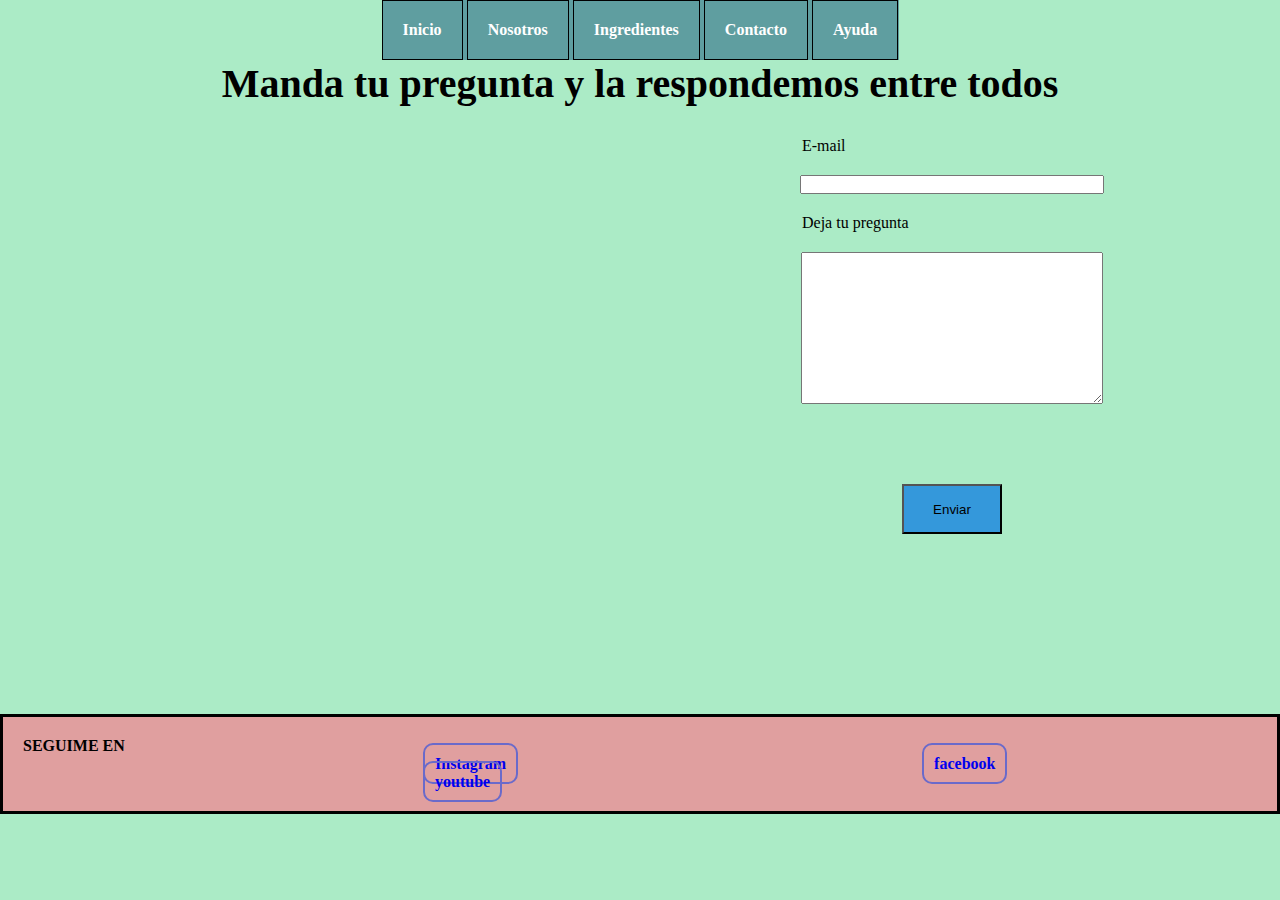
<file: paginas/ayuda.html>
<!DOCTYPE html>
<html lang="en">
<head>
    <meta charset="UTF-8">
    <meta http-equiv="X-UA-Compatible" content="IE=edge">
    <meta name="viewport" content="width=device-width, initial-scale=1.0">
    <title>Document</title>
    <link rel="stylesheet" href="../css-style/style.css">
</head>
<body id="color_de_ayuda">
<!-- inicio de barra de herramientas -->
<header> 
    <nav>
        <ul id="barra_de_herramientas">
            <li class="menu_lista"><a class="menu_link" href="../index.html"><strong>Inicio</strong></a></li>
            <li class="menu_lista"><a class="menu_link" href="../paginas/nosotros.html"><strong>Nosotros</strong></a></li>
            <li class="menu_lista"><a class="menu_link" href="../paginas/ingredientes.html"><strong>Ingredientes</strong></a></li>
            <li class="menu_lista"><a class="menu_link" href="../paginas/contacto.html"><strong>Contacto</strong></a></li>
            <li class="menu_lista"><a class="menu_link" href="../paginas/ayuda.html"><strong>Ayuda</strong></a></li>
        </ul>
    </nav>
 </header>
<!-- fin de barra de herramientas -->
<!-- inicio de titulo -->
<h1 class="pag_titulo">Manda tu pregunta y la respondemos entre todos</h1>
<!-- fin de titulo -->
<!-- inicio del formulario -->
<form class="contacto-formulario">
    <label class="formulario_cajas" for="E-mail">E-mail</label>
    <input class="formulario_cajas" type="email" name="" id="">
    <label class="formulario_cajas" for="Nombre">Deja tu pregunta</label>
    <textarea class="formulario_cajas" name="" id="" cols="50" rows="10"></textarea>
    <!-- boton -->
    <button class="formulario_boton" type="submit">Enviar</button>
    <!-- boton -->
</form>
<!-- fin del formulario -->
<!-- Inicio de pie de pagina -->
<footer>
    <div >
        <p>SEGUIME EN</p>
        <a class="pie_link" href="https://www.instagram.com/">Instagram</a>
        <a class="pie_link" href="https://es-la.facebook.com/">facebook</a>
        <a class="pie_link" href="https://www.youtube.com/">youtube</a>
    </div>
</footer>
<!-- fin de pie de pagina -->
</body>
</html>
</file>
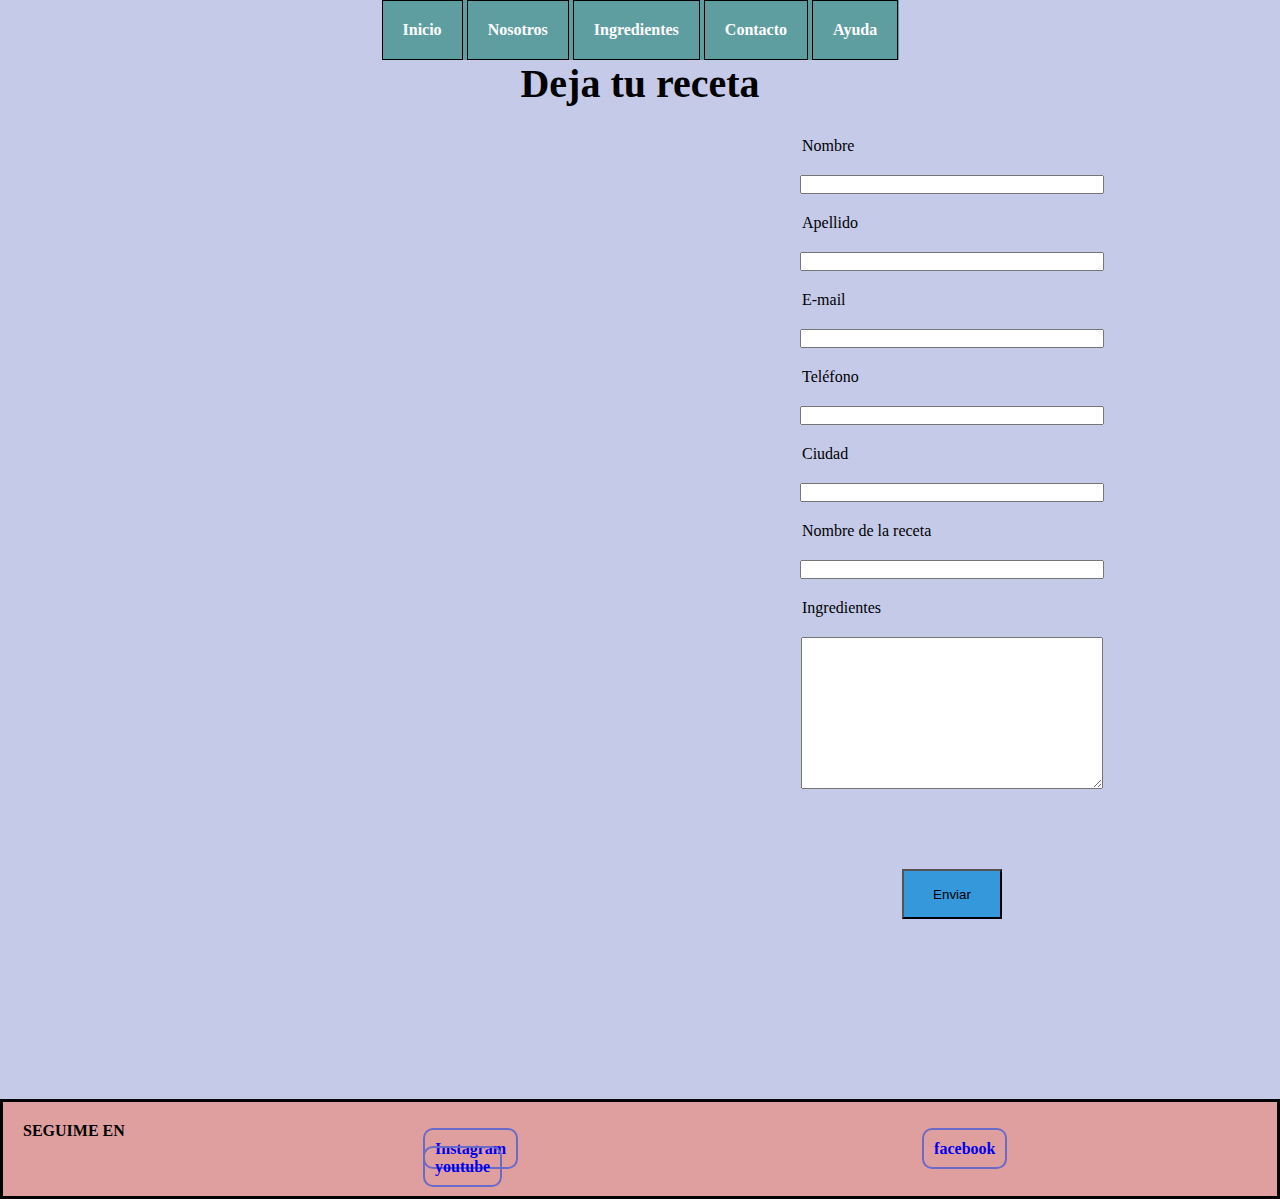
<file: paginas/contacto.html>
<!DOCTYPE html>
<html lang="en">
<head>
    <meta charset="UTF-8">
    <meta http-equiv="X-UA-Compatible" content="IE=edge">
    <meta name="viewport" content="width=device-width, initial-scale=1.0">
    <title>Document</title>
    <link rel="stylesheet" href="../css-style/style.css">
</head>
<body id="color_de_contacto">
    <!-- Inicio de barra de herramientas -->
    <header>
        <nav>
            <ul id="barra_de_herramientas">
                <li class="menu_lista"><a class="menu_link" href="../index.html"><strong>Inicio</strong></a></li>
                <li class="menu_lista"><a class="menu_link" href="../paginas/nosotros.html"><strong>Nosotros</strong></a></li>
                <li class="menu_lista"><a class="menu_link" href="../paginas/ingredientes.html"><strong>Ingredientes</strong></a></li>
                <li class="menu_lista"><a class="menu_link" href="../paginas/contacto.html"><strong>Contacto</strong></a></li>
                <li class="menu_lista"><a class="menu_link" href="../paginas/ayuda.html"><strong>Ayuda</strong></a></li>
           </ul>
        </nav>
     </header>
     <!-- fin de barra de herramientas -->
<!-- titulo -->
<h1 class="pag_titulo">Deja tu receta</h1>
<!-- fin de titulo -->
<!-- inicio de formulario -->
<form class="contacto-formulario">
    <label class="formulario_cajas" for="Nombre">Nombre</label>
    <input class="formulario_cajas" type="text">
    <label class="formulario_cajas" for="Apellido">Apellido</label>
    <input class="formulario_cajas" type="text">
    <label class="formulario_cajas" for="E-mail">E-mail</label>
    <input class="formulario_cajas" type="email" name="" id="">
    <label class="formulario_cajas" for="Teléfono">Teléfono</label>
    <input class="formulario_cajas" type="number" name="" id="">
    <label class="formulario_cajas" for="Ciudad">Ciudad</label>
    <input class="formulario_cajas" type="text">
    <label class="formulario_cajas" for="Nombre">Nombre de la receta</label>
    <input class="formulario_cajas" type="text">
    <label class="formulario_cajas" for="Comentario">Ingredientes</label>
    <textarea class="formulario_cajas" name="" id="" cols="30" rows="10"></textarea>
    <!-- fin de formulario -->
    <!-- boton -->
    <button class="formulario_boton" type="submit">Enviar</button>
    <!-- boton -->
</form>
<!-- Inicio de pie de pagina -->
<footer>
    <div >
        <p>SEGUIME EN</p>
        <a class="pie_link" href="https://www.instagram.com/">Instagram</a>
        <a class="pie_link" href="https://es-la.facebook.com/">facebook</a>
        <a class="pie_link" href="https://www.youtube.com/">youtube</a>
    </div>
</footer>
<!-- fin de pie de pagina -->
</body>
</html>
</file>
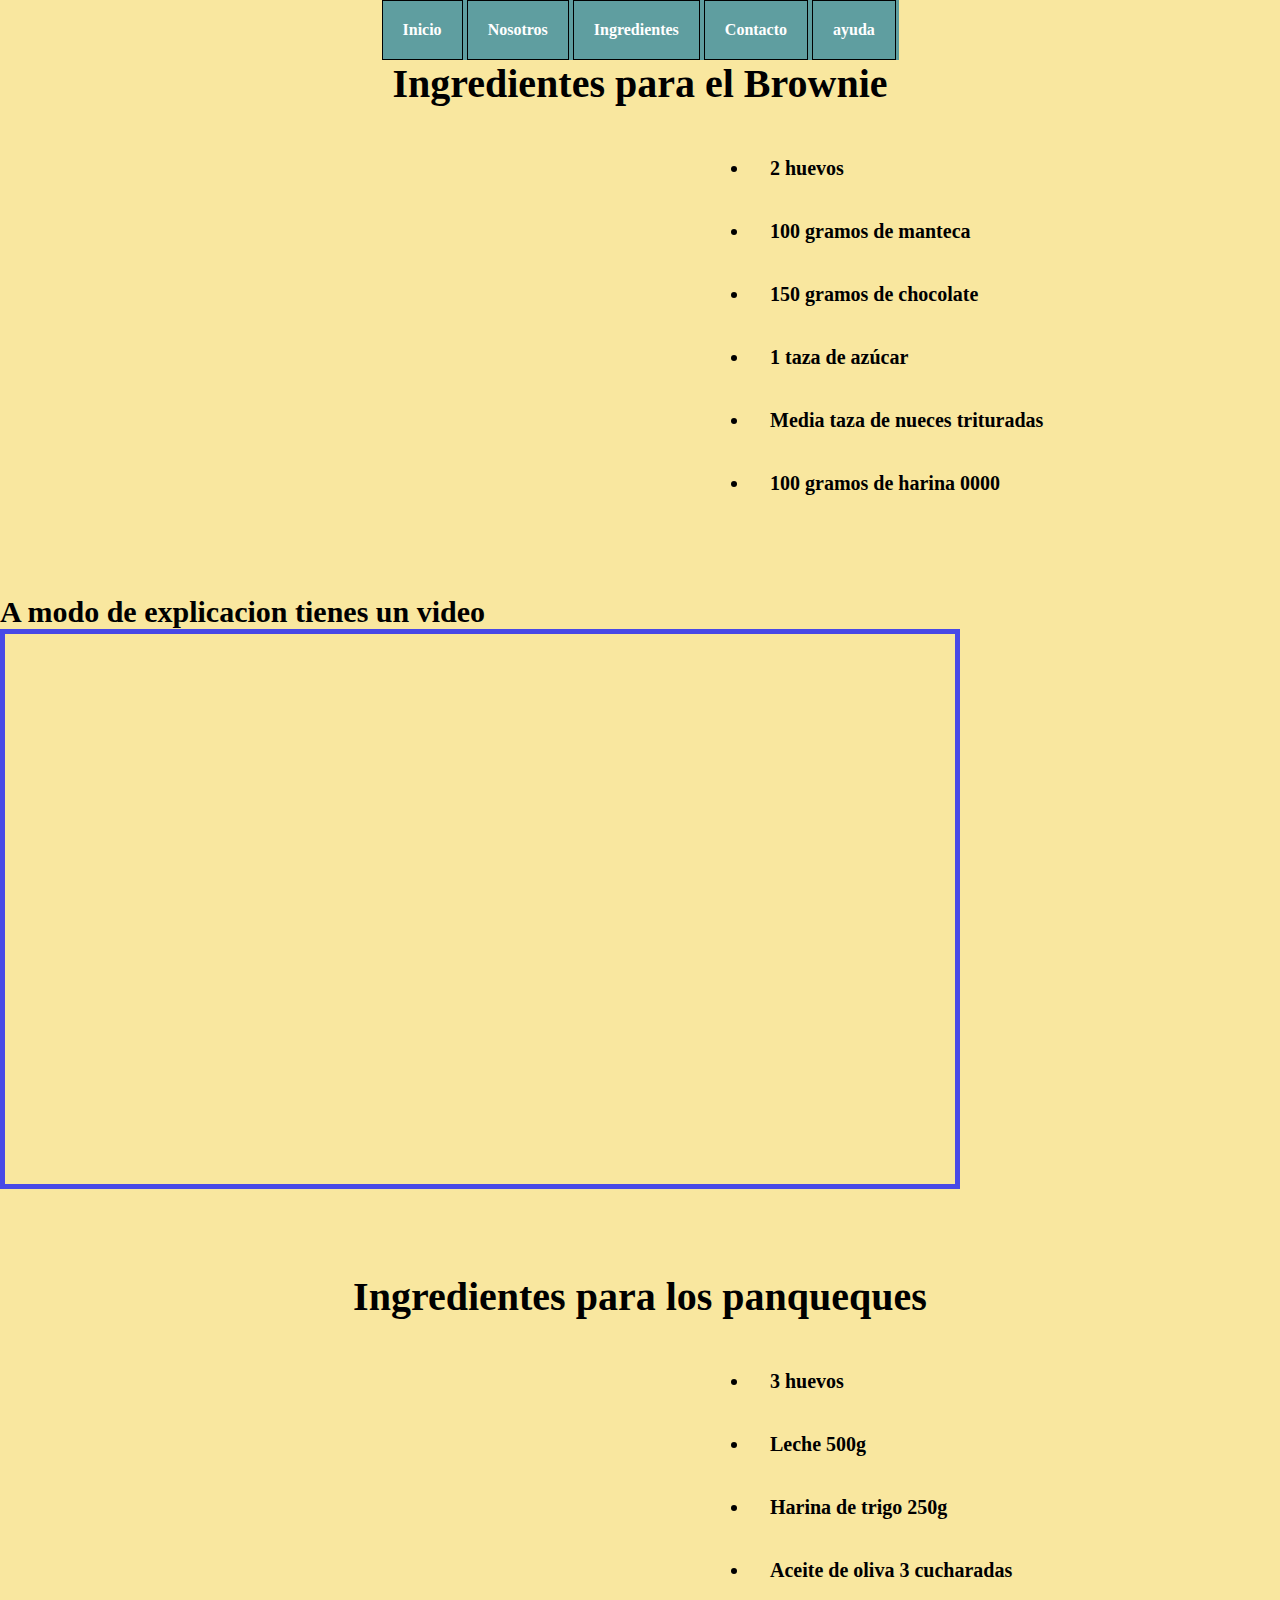
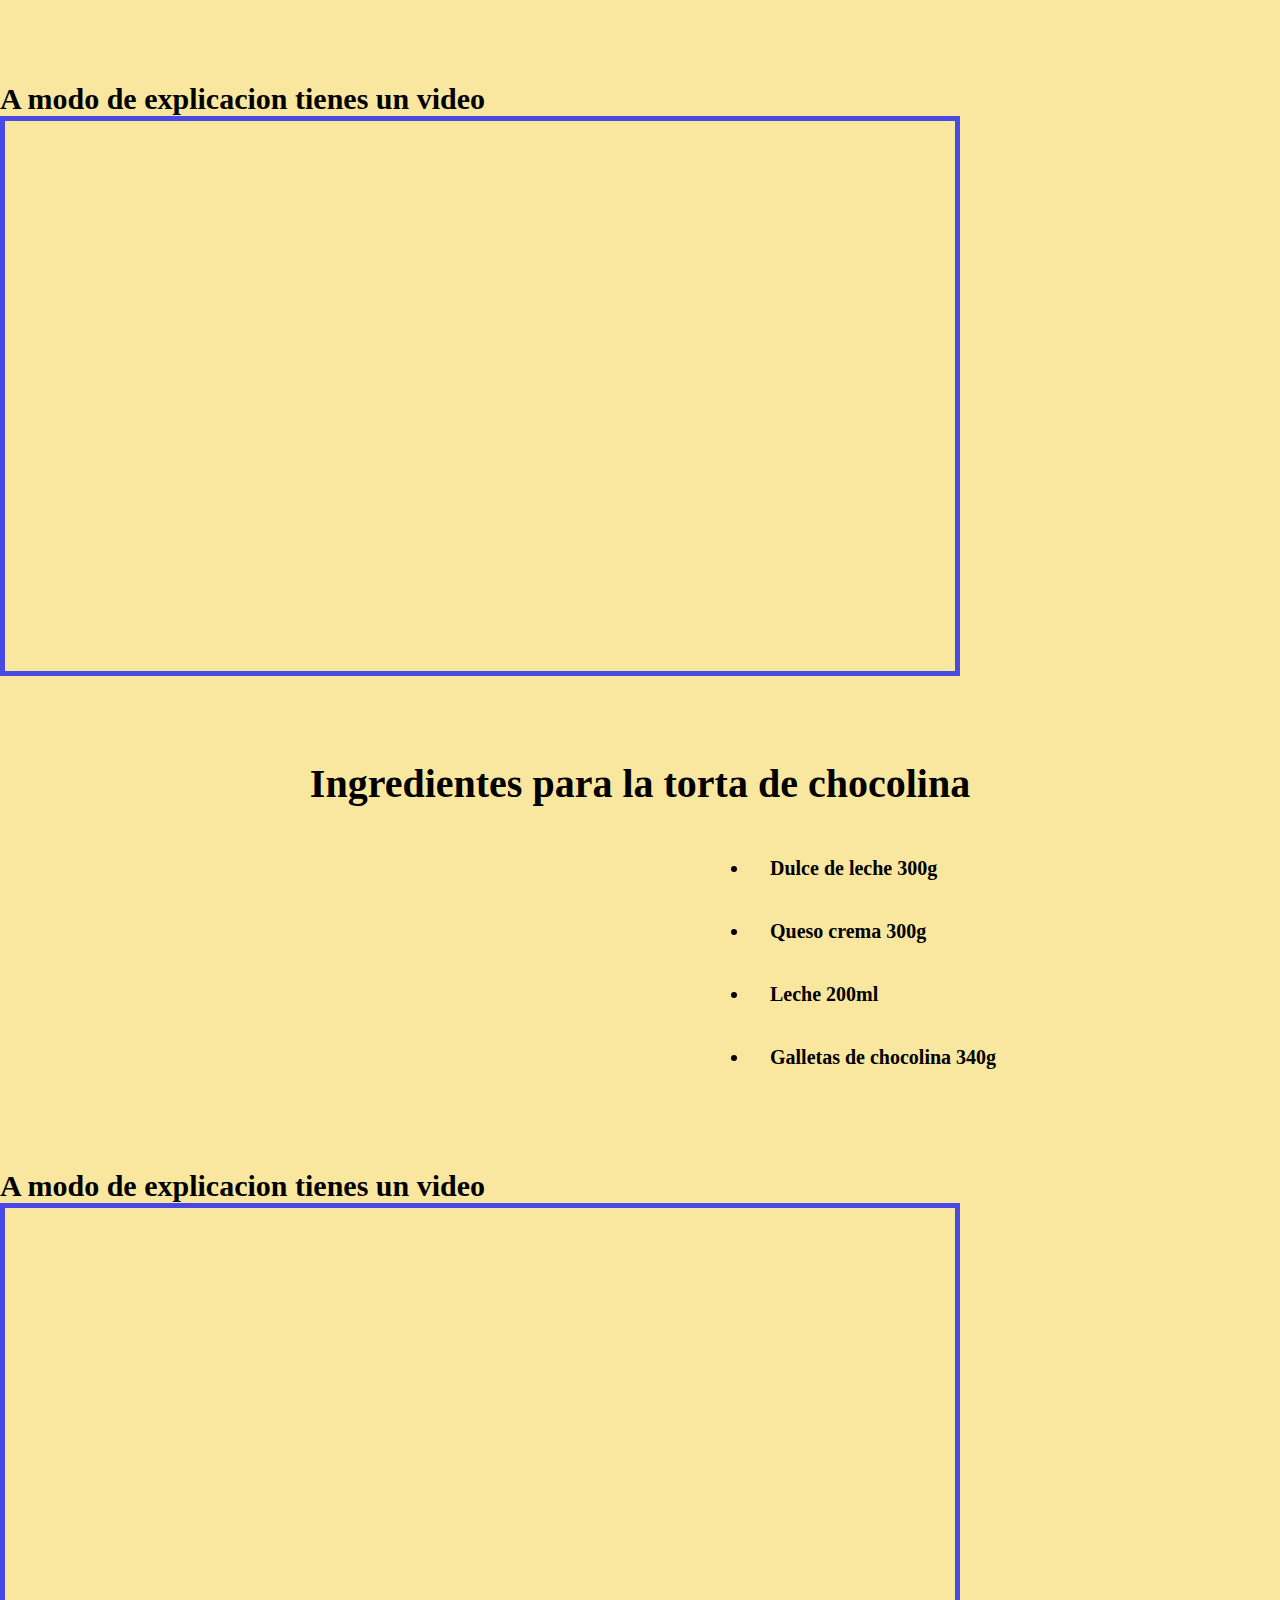
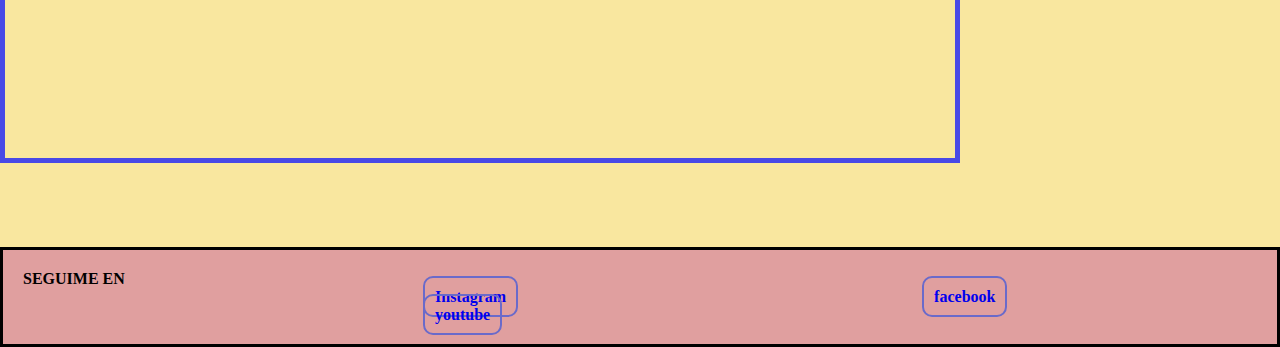
<file: paginas/ingredientes.html>
<!DOCTYPE html>
<html lang="en">
<head>
    <meta charset="UTF-8">
    <meta http-equiv="X-UA-Compatible" content="IE=edge">
    <meta name="viewport" content="width=, initial-scale=1.0">
    <title>Document</title>
    <link rel="stylesheet" href="../css-style/style.css">
</head>
<body id="color_de_ingredientes">
    <!-- Inicio de barra de herramientas -->
    <header>
        <nav>
            <ul id="barra_de_herramientas">
                <li class="menu_lista"><a class="menu_link" href="../index.html"><strong>Inicio</strong></a></li>
                <li class="menu_lista"><a class="menu_link" href="../paginas/nosotros.html"><strong>Nosotros</strong></a></li>
                <li class="menu_lista"><a class="menu_link" href="../paginas/ingredientes.html"><strong>Ingredientes</strong></a></li>
                <li class="menu_lista"><a class="menu_link" href="../paginas/contacto.html"><strong>Contacto</strong></a></li>
                <li class="menu_lista"><a class="menu_link" href="../paginas/ayuda.html"><strong>ayuda</strong></a></li>
           </ul>
        </nav>
     </header>
     <!-- fin de barra de herramientas -->
    <!-- ingredientes y video -->
    <h1 class="pag_titulo">Ingredientes para el Brownie</h1>
    <ul class="listado">
        <li class="listado_ing">2 huevos</li>
        <li class="listado_ing">100 gramos de manteca</li>
        <li class="listado_ing">150 gramos de chocolate</li>
        <li class="listado_ing">1 taza de azúcar</li>
        <li class="listado_ing"> Media taza de nueces trituradas</li>
        <li class="listado_ing">100 gramos de harina 0000</li>
    </ul>
    <p class="exp_video">A modo de explicacion tienes un video</p>
    <iframe class="video" width="950" height="550" src="https://www.youtube.com/embed/VglM0C55oZ0" title="BROWNIE EN 4 PASOS (con trucos)" frameborder="0" allow="accelerometer; autoplay; clipboard-write; encrypted-media; gyroscope; picture-in-picture" allowfullscreen></iframe>
    <h2 class="pag_titulo"><strong>Ingredientes para los panqueques</strong></h2>
    <ul class="listado">
        <li class="listado_ing">3 huevos</li>
        <li class="listado_ing">Leche 500g</li>
        <li class="listado_ing">Harina de trigo 250g</li>
        <li class="listado_ing">Aceite de oliva 3 cucharadas</li>
    </ul>
    <p class="exp_video">A modo de explicacion tienes un video</p>
    <iframe class="video" width="950" height="550" src="https://www.youtube.com/embed/4Z9600wA8F8" title="Cómo hacer Masa de Panqueques caseros" frameborder="0" allow="accelerometer; autoplay; clipboard-write; encrypted-media; gyroscope; picture-in-picture" allowfullscreen></iframe>
    <h2 class="pag_titulo">Ingredientes para la torta de chocolina</h2>
    <ul class="listado">
        <li class="listado_ing">Dulce de leche 300g</li>
        <li class="listado_ing">Queso crema 300g</li>
        <li class="listado_ing">Leche 200ml</li>
        <li class="listado_ing">Galletas de chocolina 340g</li>
    </ul>
    <p class="exp_video">A modo de explicacion tienes un video</p>
    <iframe class="video" width="950" height="550" src="https://www.youtube.com/embed/mBkYCE6fVlk" title="CHOCOTORTA | Tarta fácil sin horno!" frameborder="0" allow="accelerometer; autoplay; clipboard-write; encrypted-media; gyroscope; picture-in-picture" allowfullscreen></iframe>
    <!-- ingredientes y video -->
    <!-- Inicio de pie de pagina -->
<footer>
    <div >
        <p>SEGUIME EN</p>
        <a class="pie_link" href="https://www.instagram.com/">Instagram</a>
        <a class="pie_link" href="https://es-la.facebook.com/">facebook</a>
        <a class="pie_link" href="https://www.youtube.com/">youtube</a>
    </div>
</footer>
<!-- fin de pie de pagina -->
</body>
</html>
</file>
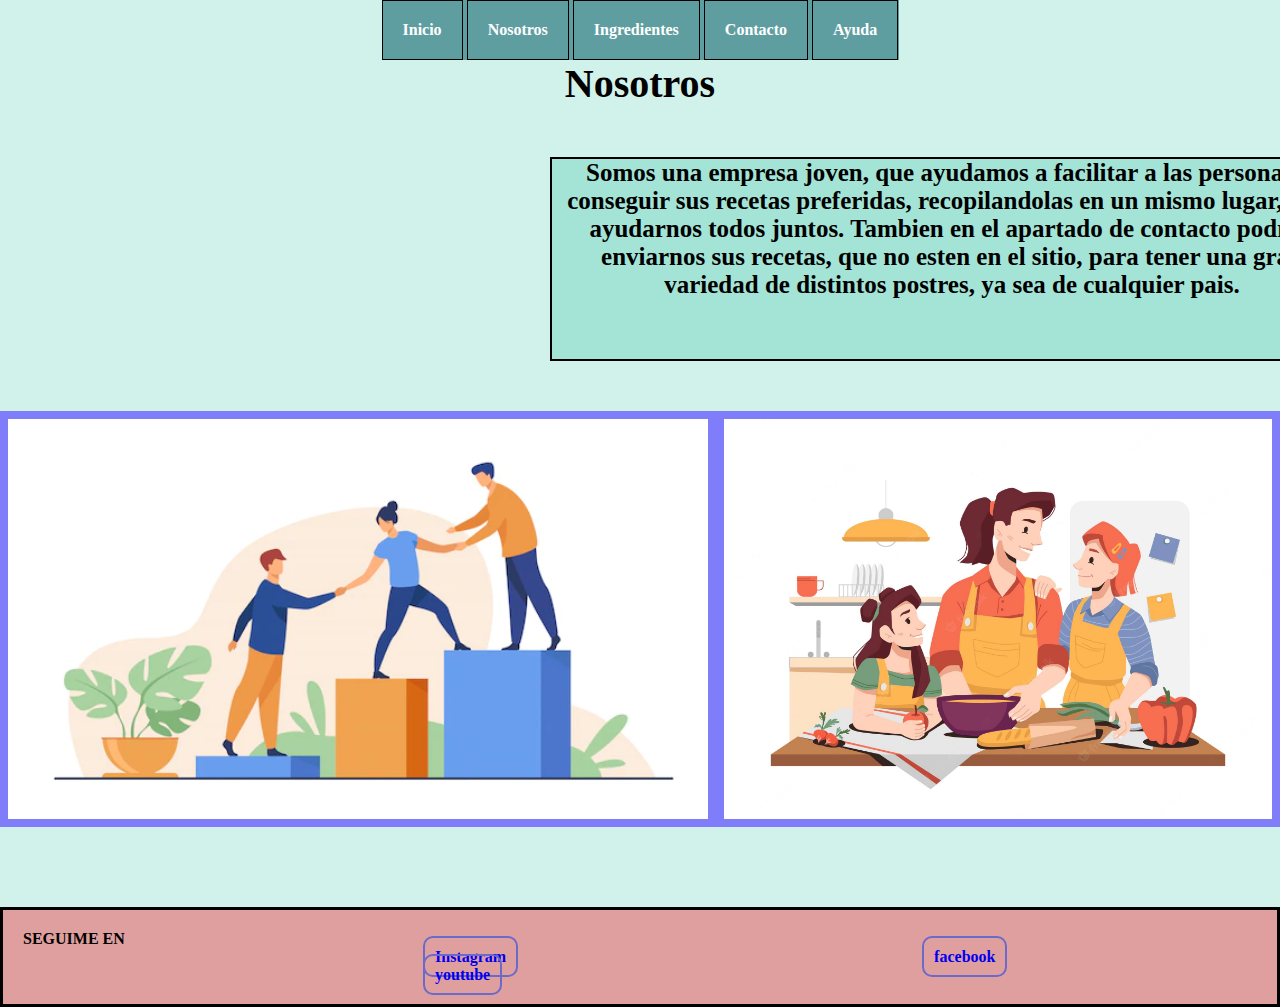
<file: paginas/nosotros.html>
<!DOCTYPE html>
<html lang="en">
<head>
    <meta charset="UTF-8">
    <meta http-equiv="X-UA-Compatible" content="IE=edge">
    <meta name="viewport" content="width=device-width, initial-scale=1.0">
    <title>Document</title>
    <link rel="stylesheet" href="../css-style/style.css">
</head>
<body id="fondo_nosotros">
    <!-- Inicio de barra de herramientas -->
    <header>
        <nav>
            <ul id="barra_de_herramientas">
                <li class="menu_lista"><a class="menu_link" href="../index.html"><strong>Inicio</strong></a></li>
                <li class="menu_lista"><a class="menu_link" href="../paginas/nosotros.html"><strong>Nosotros</strong></a></li>
                <li class="menu_lista"><a class="menu_link" href="../paginas/ingredientes.html"><strong>Ingredientes</strong></a></li>
                <li class="menu_lista"><a class="menu_link" href="../paginas/contacto.html"><strong>Contacto</strong></a></li>
                <li class="menu_lista"><a class="menu_link" href="../paginas/ayuda.html"><strong>Ayuda</strong></a></li>
           </ul>
        </nav>
     </header>
     <!-- fin de barra de herramientas -->
     <!-- titulo -->
    <h1 class="pag_titulo">Nosotros</h1>
    <!-- titutlo -->
    <!-- inicio de parrafo -->
    <div id="texto">
        <p id="parrafo">
            Somos una empresa joven, que ayudamos a facilitar a las personas, a conseguir sus recetas preferidas, recopilandolas en un mismo lugar, y asi ayudarnos todos juntos.
            Tambien en el apartado de contacto podran enviarnos sus recetas, que no esten en el sitio, para tener una gran variedad de distintos postres, ya sea de cualquier pais.
        </p>
    </div>
    <!-- fin de parrafo -->
    <!-- img -->
    <div id="img_formato">
        <img class="img_nosotros" src="../img/img-personas-ayudando.webp">
        <img class="img_nosotros" src="../img/img-personas-ayudando_2.webp">
    </div>
    <!-- Inicio de pie de pagina -->
<footer>
    <div >
        <p>SEGUIME EN</p>
        <a class="pie_link" href="https://www.instagram.com/">Instagram</a>
        <a class="pie_link" href="https://es-la.facebook.com/">facebook</a>
        <a class="pie_link" href="https://www.youtube.com/">youtube</a>
    </div>
</footer>
<!-- fin de pie de pagina -->
</body>
</html>
</file>
<file: css-style/style.css>
* {
    margin: 0;
    padding: 0;
   }
/*titulo*/

#titulo{
    background-color: cadetblue;
    color: white;
    text-align: center;
    font-size: 50px;
    font-family:cursive;
    border-bottom: solid black;
    width: 750px;
    margin-left: 550px;
}

/*fin del titulo*/

/*bara de herramientas */

#barra_de_herramientas{
    list-style: none;
    padding: 0px;
    background-color: cadetblue;
    width: 517px;
    margin: auto;
}
.menu_lista{
    display: inline-block;
    text-align:center;
}
.menu_link{
    text-decoration: none;
    color: white;
    padding: 20px;
    display: block;
    border: solid 1px black;
}
/* bara de herramientas */

/* subtitulos */

.sub_titulo{
    color: cadetblue;
   font-family: 'Segoe UI', Tahoma, Geneva, Verdana, sans-serif;
   margin-left: 400px;
}
/* fin de subtitulos */
.img_index{
    margin-left: 550px;
    margin-bottom: 50px;
    border: solid #5D6D7E 10px;
}
/* inicio de pagina contacto */

#color_de_contacto{
    background-color: #C5CAE9;
}

/* titulo */
.pag_titulo{
    display: flex;
    justify-content: center;
    margin-bottom: 30px;
    font-size: 40px;
}
/* titutlo */

/* inicio de formulario */
.contacto-formulario{
    display: inline-block;
    text-align:center;
    margin-left: 800px;
}
.formulario_cajas{
    display: flex;
    margin: auto;
    width: 300px;
    justify-content: flex-start;
    margin-bottom: 20px;
}
.formulario_boton{
    width: 100px;
    height: 50px;
    background-color: #3498DB;
    margin-bottom: 180px;
    margin-top: 60px;
}
/* fin de formulario */
/* fin de pagina contacto */
/* color de fonde de ayuda */
#color_de_ayuda{
    background-color: #ABEBC6;
}
/* color de fondo de ayuda */
/* inicio de pag ingredientes */
/* fondo */
#color_de_ingredientes{
    background-color: #F9E79F;
}
/* fondo */
/* ingredientes */
.listado{
    margin: auto;
    margin-left: 750px;
    margin-bottom: 80px;
}
.listado_ing{
    font-size: 20px;
    padding: 20px;
    font-weight: bold;
}
/* fin de ingredientes */
/* video */
.exp_video{
    font-size:30px;
    font-weight: bold;
}
.video{
    margin-bottom: 80px;
    border: solid rgb(73, 73, 230) 5px;
}

/* fin de pag ingredientes */
/* incio de pag nosotros */
/* fondo */
#fondo_nosotros{
    background-color:#D1F2EB ;
}
/* parrafo */
#texto{
    width: 800px;
    height: 200px;
    text-align: center;
    margin: 50px 0px 50px 550px;
    border: solid black 2px;
    background-color: #A3E4D7;
}
#parrafo{
    font-size: 25px;
    font-weight: bold;
}
/* fin de parrafo */
/* img */
#img_formato{
    display: flex;
    justify-content: space-around;
}
.img_nosotros{
    width: 700px;
    height: 400px;
    border: solid #807DFA 8px;
    margin-bottom: 80px;
}
/* pie de pagina */

footer{
    display: block;
    padding: 20px;
    background-color: #E09F9F;
    border: solid black ;
    font-weight: bold;
}
.pie_link{
    display: inline;
    margin-left: 400px;
    padding: 10px;
    border: double 2px rgb(106, 106, 202);
    border-radius: 10px;
    text-decoration: none;
}
/* fin de pie de pagina */
/* pseudoclases */
#barra_de_herramientas li:hover{
    background: #D0A4FA;
}
/* inicia el modelo celular */
@media screen and (max-width:479px) {
    #color_de_index{
        background-color: #CFDAFF;
    }
    #titulo{
        font-size: 80px;
        margin-left: 150px;
        background-color: #CFFFD3;
        color: black;
    }
    #barra_de_herramientas{
        background-color: #CFFFD3;
        font-size: 40px;
        display: flex;
        flex-direction: column;
        justify-content: center;
    }
    .menu_link{
    text-decoration: none;
    color: black; 
    padding: 20px;
    display:block;
    border: solid 1px rgb(0, 0, 0);}
    .sub_titulo{
        display: block;
        font-size: 40px;
        margin: 0%;
    }
    .img_index{
        display: block;
        margin-left: 100px;
        border: solid 20px #8790FA;
        width: 800px;
        height: 400px;
    }
    footer{
        display: block;
        background-color: #FAD087;
    }
    .pie_link{
        display: block;
    }
    /* pagina ingredientes */
    .listado{
        display: inline-block;
        justify-content: center;
    }
    .listado li{
        display: inline-block;
        justify-content:end;
        font-size: 40px;
    }
    .exp_video{
        display: block;
        font-size: 48px;
    }
    /* pagina contacto */
    #color_de_contacto{
        background-color: #c5f7e2;
    }
    .pag_titulo{
        display: block;
        font-size: 50px;
    }
    .contacto-formulario{
        margin: 100%;
        display: flex;
        justify-content:center;
        align-items:center;
        flex-direction:column;
        font-size: 35px;
    }
    .formulario_boton{
        font-size: 30px;
        background-color: #ff8383;
    }
}
</file>
